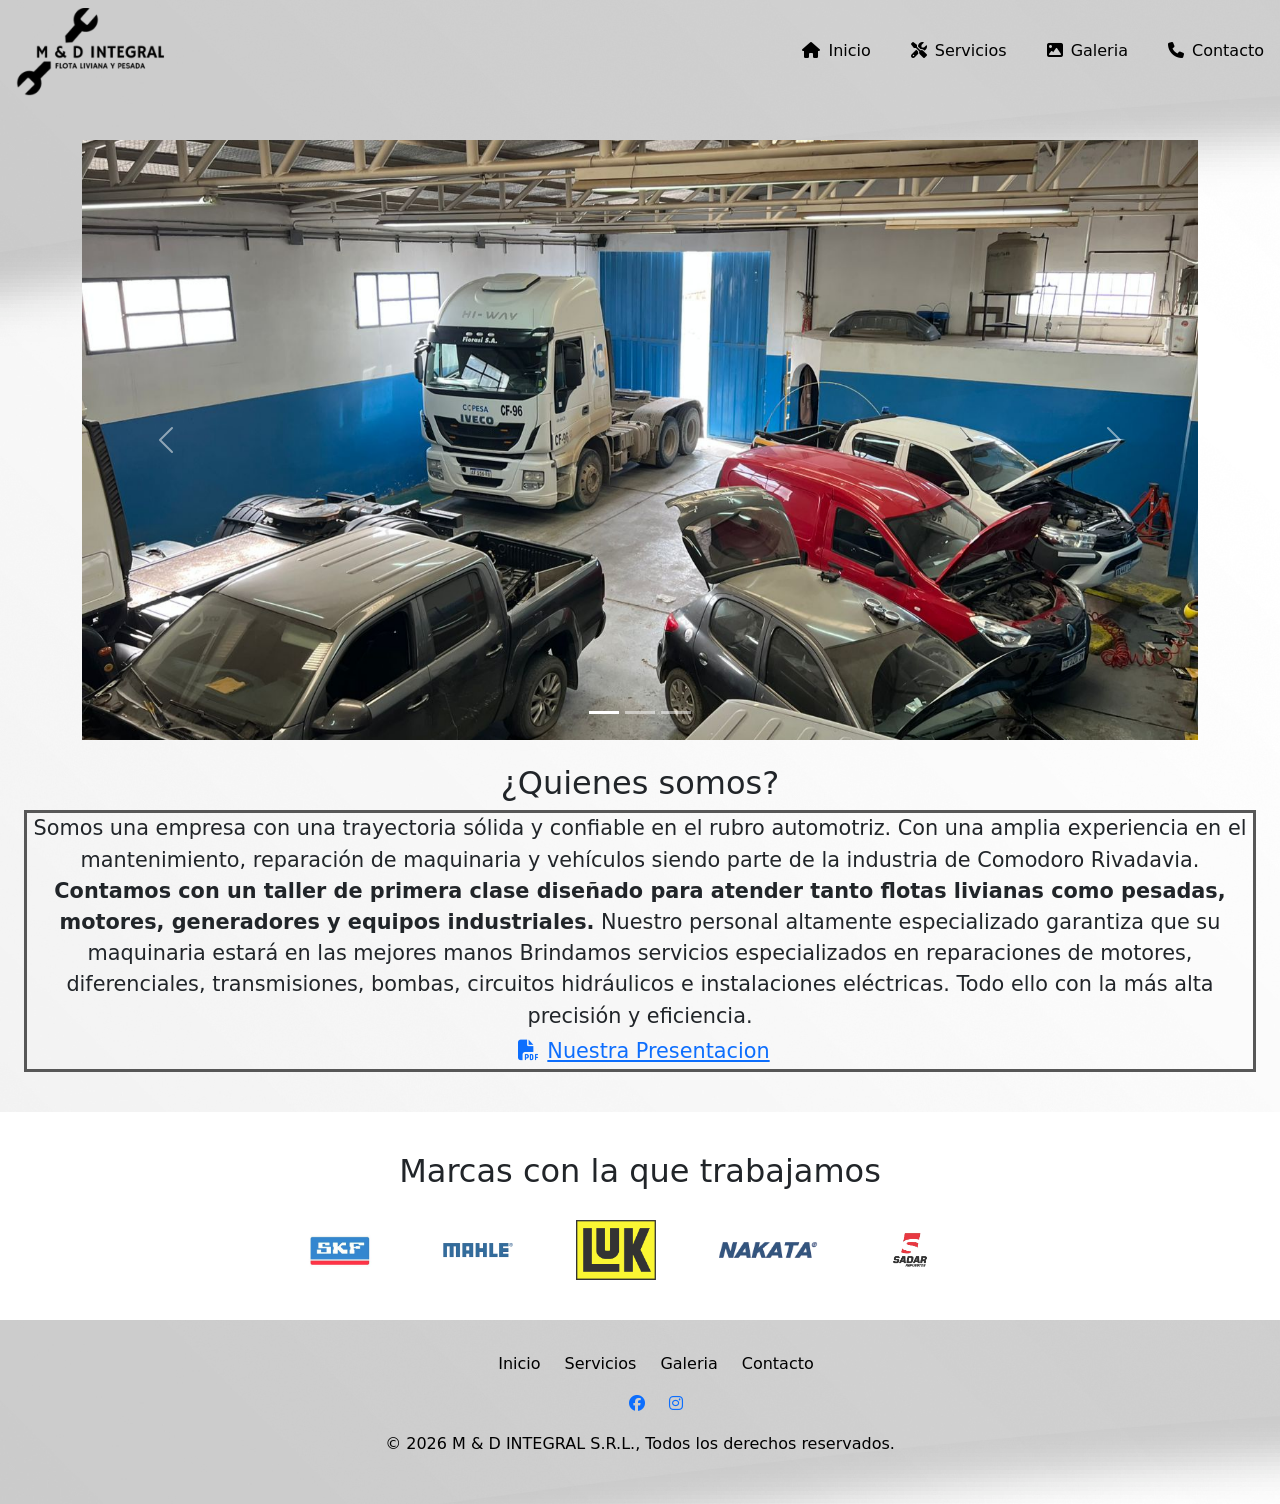
<file: index.html>
<!DOCTYPE html>
<html lang="en">

<head>
    <meta charset="UTF-8">
    <meta name="viewport" content="width=device-width, initial-scale=1.0">
    <title>M & D INTEGRAL S.R.L.</title>
    <link rel="stylesheet" href="style.css">
    <link rel="stylesheet" href="./img/">
    <link href="https://cdn.jsdelivr.net/npm/bootstrap@5.0.2/dist/css/bootstrap.min.css" rel="stylesheet"
        integrity="sha384-EVSTQN3/azprG1Anm3QDgpJLIm9Nao0Yz1ztcQTwFspd3yD65VohhpuuCOmLASjC" crossorigin="anonymous">
    <link href="https://cdnjs.cloudflare.com/ajax/libs/font-awesome/6.4.2/css/all.min.css" rel="stylesheet">
</head>

<body>
    <header>
        <nav class="navbar">
            <div class="logo"> <img src="./img/logoblanco.png" class="logoprincipal" alt="">
            </div>
            <ul class="nav-links" id="nav-links">
                <li><a class="titulos-nav" href="index.html"><i class="fa-solid fa-house"></i>Inicio</a></li>
                <li><a class="titulos-nav" href="servicios.html"><i
                            class="fa-solid fa-screwdriver-wrench"></i>Servicios</a></li>
                <li><a class="titulos-nav" href="galeria.html"><i class="fa-solid fa-image"></i>Galeria</a></li>
                <li><a class="titulos-nav" href="contacto.html"><i class="fa-solid fa-phone"></i>Contacto</a></li>
            </ul>
        </nav>
    </header>

    <main>
        <br>
        <div class="container">
            <div id="carouselExample" class="carousel slide w-100" data-bs-ride="carousel" data-bs-interval="3000">
                <div class="carousel-indicators">
                    <button type="button" data-bs-target="#carouselExample" data-bs-slide-to="0"
                        class="active"></button>
                    <button type="button" data-bs-target="#carouselExample" data-bs-slide-to="1"></button>
                    <button type="button" data-bs-target="#carouselExample" data-bs-slide-to="2"></button>
                </div>
                <div class="carousel-inner">
                    <div class="carousel-item active">
                        <img class="d-block w-100" src="./img/tallergrande.jpg" alt="First slide">
                    </div>
                    <div class="carousel-item">
                        <img class="d-block w-100" src="./img/bancosdetrabajo.jpg" alt="Second slide">
                    </div>
                    <div class="carousel-item">
                        <img class="d-block w-100" src="./img/amarokv6.jpg" alt="Third slide">
                    </div>
                </div>
                <button class="carousel-control-prev" data-bs-target="#carouselExample" type="button"
                    data-bs-slide="prev">
                    <span class="carousel-control-prev-icon" aria-hidden="true"></span>
                    <span class="visually-hidden">Anterior</span>
                </button>
                <button class="carousel-control-next" data-bs-target="#carouselExample" type="button"
                    data-bs-slide="next">
                    <span class="carousel-control-next-icon" aria-hidden="true"></span>
                    <span class="visually-hidden">Siguiente</span>
                </button>
            </div>

        </div>
        <!--Info General-->
        <section class="infogeneral">
            <h2>¿Quienes somos?</h2>
            <p class="texto-general"> Somos una empresa con una trayectoria sólida y confiable en el rubro automotriz.
                Con una amplia experiencia en el mantenimiento, reparación de maquinaria y vehículos siendo
                parte de la industria de Comodoro Rivadavia.
                <strong>Contamos con un taller de primera clase diseñado para atender
                    tanto flotas livianas como pesadas, motores, generadores y equipos industriales.</strong>
                Nuestro personal altamente especializado garantiza que su maquinaria estará en las
                mejores manos
                Brindamos servicios especializados en reparaciones
                de motores, diferenciales, transmisiones, bombas, circuitos hidráulicos e instalaciones
                eléctricas. Todo ello con la más alta precisión y eficiencia.
                <br><a href="img/Presentacion M & D INTEGRAL S.RL..pdf" target="_blank"><i
                        class="fa-solid fa-file-pdf"></i>Nuestra Presentacion</a>
            </p>
        </section>

<!--Marcas con las que se trabaja-->
        <section class="brand-marquee">
            <div class="container-marcas">
                <div class="brand-header">
                    <h2>Marcas con la que trabajamos</h2>
                </div>
                <div class="marquee">
                    <div class="marquee-track">
                        <div class="brand-item">
                            <a href="#">
                                <img src="img/skf.jpg">
                            </a>
                        </div>
                        <div class="brand-item">
                            <a href="#">
                                <img src="img/mahle.png">
                            </a>
                        </div>

                        <div class="brand-item">
                            <a href="#">
                                <img src="img/luk.png">
                            </a>
                        </div>

                        <div class="brand-item">
                            <a href="#">
                                <img src="./img/nakata.png">
                            </a>
                        </div>

                        <div class="brand-item">
                            <a href="#">
                                <img src="./img/sadar.png">
                            </a>
                        </div>

                        <div class="brand-item">
                            <a href="#">
                                <img src="./img/toyako.png">
                            </a>
                        </div>

                        <div class="brand-item">
                            <a href="#">
                                <img src="./img/bosch.png">
                            </a>
                        </div>

                        <div class="brand-item">
                            <a href="#">
                                <img src="./img/fitam.png">
                            </a>
                        </div>
                    </div>
                </div>
            </div>
        </section>

    </main>
    <footer>
        <ul class="footer-nav">
            <li><a href="index.html" class="footer-1">Inicio</a></li>
            <li><a href="servicios.html" class="footer-1">Servicios</a></li>
            <li><a href="galeria.html" class="footer-1">Galeria</a></li>
            <li><a href="contacto.html" class="footer-1">Contacto</a></li>
        </ul>
        <ul class="redes">
            <li><a href="https://www.facebook.com/" target="_blank"><i class="fa-brands fa-facebook"></i></a></li>
            <li><a href="https://www.instagram.com/mdintegrals.r.l/" target="_blank"><i
                        class="fa-brands fa-instagram"></i></a></li>
        </ul>
        <p>© 2026 M & D INTEGRAL S.R.L., Todos los derechos reservados.</p>
    </footer>
    <script src="https://cdn.jsdelivr.net/npm/bootstrap@5.3.3/dist/js/bootstrap.bundle.min.js" defer></script>
</body>

</html>
</file>
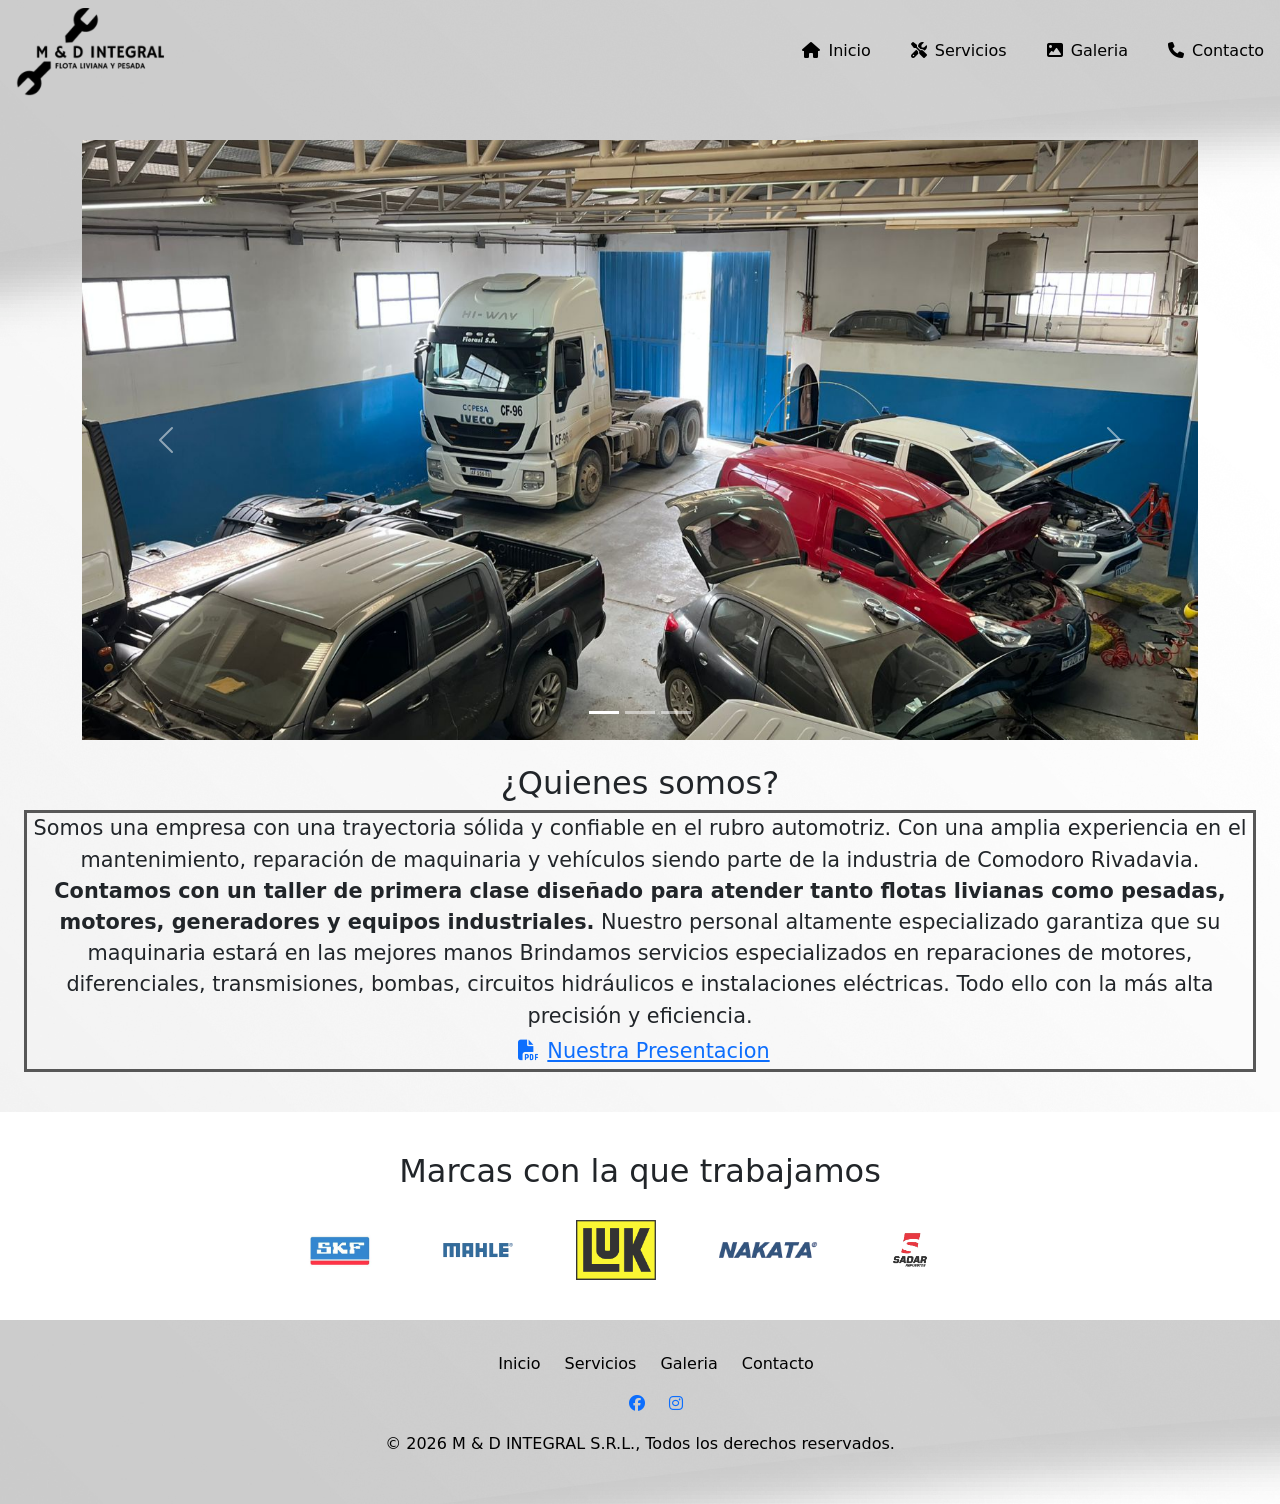
<file: proyecto/index.html>
<!DOCTYPE html>
<html lang="en">

<head>
    <meta charset="UTF-8">
    <meta name="viewport" content="width=device-width, initial-scale=1.0">
    <title>M & D INTEGRAL S.R.L.</title>
    <link rel="stylesheet" href="./css/style.css">
    <link rel="stylesheet" href="./img/">
    <link href="https://cdn.jsdelivr.net/npm/bootstrap@5.0.2/dist/css/bootstrap.min.css" rel="stylesheet"
        integrity="sha384-EVSTQN3/azprG1Anm3QDgpJLIm9Nao0Yz1ztcQTwFspd3yD65VohhpuuCOmLASjC" crossorigin="anonymous">
    <link href="https://cdnjs.cloudflare.com/ajax/libs/font-awesome/6.4.2/css/all.min.css" rel="stylesheet">
</head>

<body>
    <header>
        <nav class="navbar">
            <div class="logo"> <img src="./img/logoblanco.png" class="logoprincipal" alt="">
            </div>
            <ul class="nav-links" id="nav-links">
                <li><a class="titulos-nav" href="index.html"><i class="fa-solid fa-house"></i>Inicio</a></li>
                <li><a class="titulos-nav" href="servicios.html"><i
                            class="fa-solid fa-screwdriver-wrench"></i>Servicios</a></li>
                <li><a class="titulos-nav" href="galeria.html"><i class="fa-solid fa-image"></i>Galeria</a></li>
                <li><a class="titulos-nav" href="contacto.html"><i class="fa-solid fa-phone"></i>Contacto</a></li>
            </ul>
        </nav>
    </header>

    <main>
        <br>
        <div class="container">
            <div id="carouselExample" class="carousel slide w-100" data-bs-ride="carousel" data-bs-interval="3000">
                <div class="carousel-indicators">
                    <button type="button" data-bs-target="#carouselExample" data-bs-slide-to="0"
                        class="active"></button>
                    <button type="button" data-bs-target="#carouselExample" data-bs-slide-to="1"></button>
                    <button type="button" data-bs-target="#carouselExample" data-bs-slide-to="2"></button>
                </div>
                <div class="carousel-inner">
                    <div class="carousel-item active">
                        <img class="d-block w-100" src="./img/tallergrande.jpg" alt="First slide">
                    </div>
                    <div class="carousel-item">
                        <img class="d-block w-100" src="./img/bancosdetrabajo.jpg" alt="Second slide">
                    </div>
                    <div class="carousel-item">
                        <img class="d-block w-100" src="./img/amarokv6.jpg" alt="Third slide">
                    </div>
                </div>
                <button class="carousel-control-prev" data-bs-target="#carouselExample" type="button"
                    data-bs-slide="prev">
                    <span class="carousel-control-prev-icon" aria-hidden="true"></span>
                    <span class="visually-hidden">Anterior</span>
                </button>
                <button class="carousel-control-next" data-bs-target="#carouselExample" type="button"
                    data-bs-slide="next">
                    <span class="carousel-control-next-icon" aria-hidden="true"></span>
                    <span class="visually-hidden">Siguiente</span>
                </button>
            </div>

        </div>
        <!--Info General-->
        <section class="infogeneral">
            <h2>¿Quienes somos?</h2>
            <p class="texto-general"> Somos una empresa con una trayectoria sólida y confiable en el rubro automotriz.
                Con una amplia experiencia en el mantenimiento, reparación de maquinaria y vehículos siendo
                parte de la industria de Comodoro Rivadavia.
                <strong>Contamos con un taller de primera clase diseñado para atender
                    tanto flotas livianas como pesadas, motores, generadores y equipos industriales.</strong>
                Nuestro personal altamente especializado garantiza que su maquinaria estará en las
                mejores manos
                Brindamos servicios especializados en reparaciones
                de motores, diferenciales, transmisiones, bombas, circuitos hidráulicos e instalaciones
                eléctricas. Todo ello con la más alta precisión y eficiencia.
                <br><a href="img/Presentacion M & D INTEGRAL S.RL..pdf" target="_blank"><i
                        class="fa-solid fa-file-pdf"></i>Nuestra Presentacion</a>
            </p>
        </section>

<!--Marcas con las que se trabaja-->
        <section class="brand-marquee">
            <div class="container-marcas">
                <div class="brand-header">
                    <h2>Marcas con la que trabajamos</h2>
                </div>
                <div class="marquee">
                    <div class="marquee-track">
                        <div class="brand-item">
                            <a href="#">
                                <img src="img/skf.jpg">
                            </a>
                        </div>
                        <div class="brand-item">
                            <a href="#">
                                <img src="img/mahle.png">
                            </a>
                        </div>

                        <div class="brand-item">
                            <a href="#">
                                <img src="img/luk.png">
                            </a>
                        </div>

                        <div class="brand-item">
                            <a href="#">
                                <img src="./img/nakata.png">
                            </a>
                        </div>

                        <div class="brand-item">
                            <a href="#">
                                <img src="./img/sadar.png">
                            </a>
                        </div>

                        <div class="brand-item">
                            <a href="#">
                                <img src="./img/toyako.png">
                            </a>
                        </div>

                        <div class="brand-item">
                            <a href="#">
                                <img src="./img/bosch.png">
                            </a>
                        </div>

                        <div class="brand-item">
                            <a href="#">
                                <img src="./img/fitam.png">
                            </a>
                        </div>
                    </div>
                </div>
            </div>
        </section>

    </main>
    <footer>
        <ul class="footer-nav">
            <li><a href="index.html" class="footer-1">Inicio</a></li>
            <li><a href="servicios.html" class="footer-1">Servicios</a></li>
            <li><a href="galeria.html" class="footer-1">Galeria</a></li>
            <li><a href="contacto.html" class="footer-1">Contacto</a></li>
        </ul>
        <ul class="redes">
            <li><a href="https://www.facebook.com/" target="_blank"><i class="fa-brands fa-facebook"></i></a></li>
            <li><a href="https://www.instagram.com/mdintegrals.r.l/" target="_blank"><i
                        class="fa-brands fa-instagram"></i></a></li>
        </ul>
        <p>© 2026 M & D INTEGRAL S.R.L., Todos los derechos reservados.</p>
    </footer>
    <script src="https://cdn.jsdelivr.net/npm/bootstrap@5.3.3/dist/js/bootstrap.bundle.min.js" defer></script>
</body>

</html>
</file>
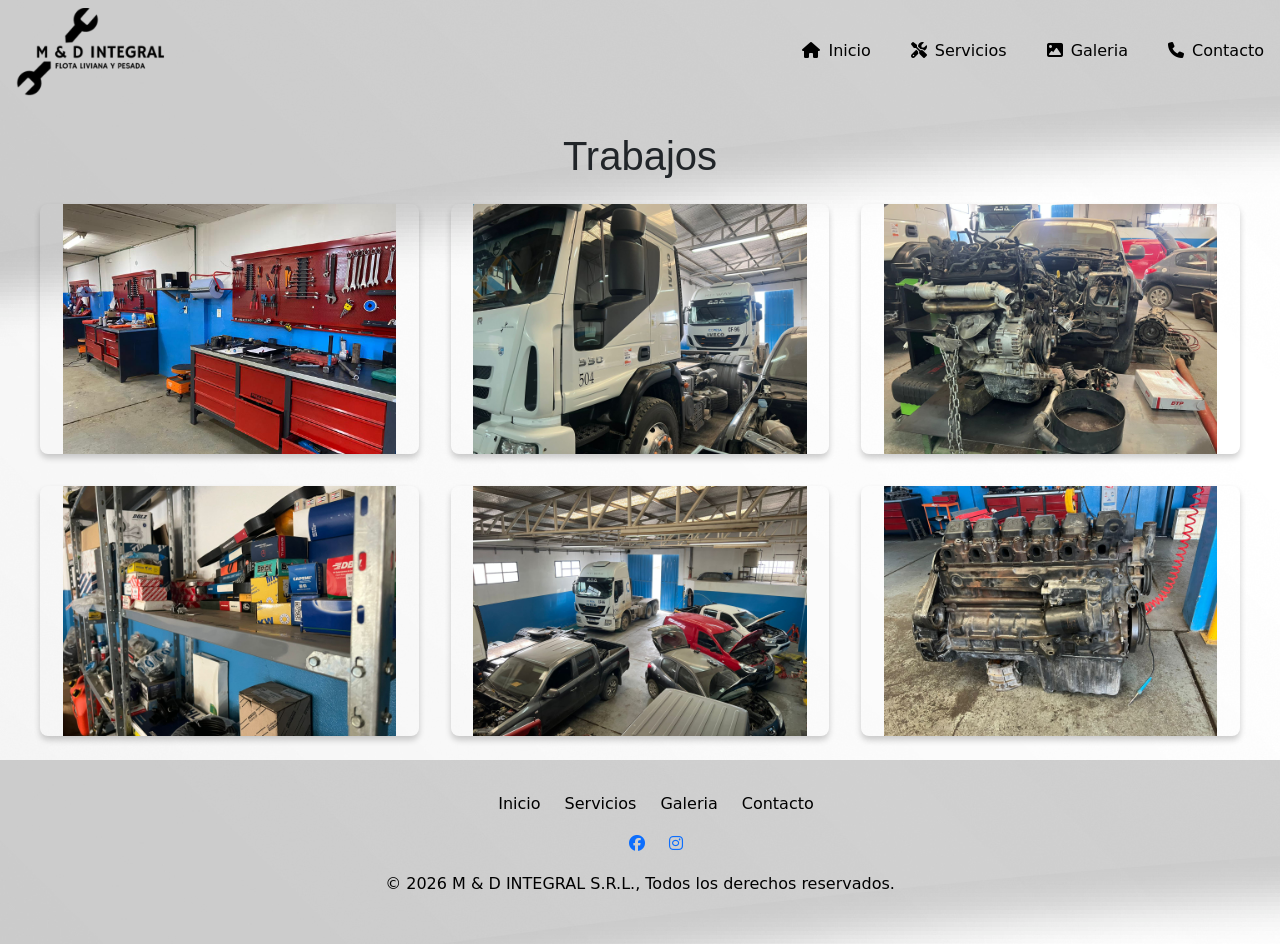
<file: galeria.html>
<!DOCTYPE html>
<html lang="en">

<head>
    <meta charset="UTF-8">
    <meta name="viewport" content="width=device-width, initial-scale=1.0">
    <title>M & D INTEGRAL S.R.L.</title>
    <link rel="stylesheet" href="style.css">
    <link href="https://cdn.jsdelivr.net/npm/bootstrap@5.0.2/dist/css/bootstrap.min.css" rel="stylesheet"
        integrity="sha384-EVSTQN3/azprG1Anm3QDgpJLIm9Nao0Yz1ztcQTwFspd3yD65VohhpuuCOmLASjC" crossorigin="anonymous">
    <link href="https://cdnjs.cloudflare.com/ajax/libs/font-awesome/6.4.2/css/all.min.css" rel="stylesheet">
</head>

<body>
    
    <header>
        <nav class="navbar">
            <div class="logo"> <img src="./img/logoblanco.png" class="logoprincipal" alt="">
            </div>
            <ul class="nav-links" id="nav-links">
                <li><a class="titulos-nav" href="index.html"><i class="fa-solid fa-house"></i>Inicio</a></li>
                <li><a class="titulos-nav" href="servicios.html"><i class="fa-solid fa-screwdriver-wrench"></i>Servicios</a></li>
                <li><a class="titulos-nav" href="galeria.html"><i class="fa-solid fa-image"></i>Galeria</a></li>
                <li><a class="titulos-nav" href="contacto.html"><i class="fa-solid fa-phone"></i>Contacto</a></li>
            </ul>
        </nav>
    </header>
    <!--Galeria-->
    <h1>Trabajos</h1>
    <section class="gallery">
        <img src="./img/bancosdetrabajo.jpg" alt="bancos">
        <img src="./img/iveco.jpg" alt="iveco">
        <img src="./img/amarokv6.jpg" alt="motoramarok">
        <img src="./img/repuestos.jpg" alt="repuestos">
        <img src="./img/tallergrande.jpg" alt="taller">
        <img src="./img/motormercedes.jpg" alt="motor-mercedes">
    </section>
    <br>

    
    <footer>
        <ul class="footer-nav">
            <li><a href="index.html"class="footer-1">Inicio</a></li>
            <li><a href="servicios.html"class="footer-1">Servicios</a></li>
            <li><a href="galeria.html"class="footer-1">Galeria</a></li>
            <li><a href="contacto.html"class="footer-1">Contacto</a></li>
        </ul>
        <ul class="redes">
            <li><a href="https://www.facebook.com/" target="_blank"><i class="fa-brands fa-facebook"></i></a></li>
            <li><a href="https://www.instagram.com/mdintegrals.r.l/" target="_blank"><i class="fa-brands fa-instagram"></i></a></li>
        </ul>
        <p>© 2026 M & D INTEGRAL S.R.L., Todos los derechos reservados.</p>
    </footer>
</body>

</html>
</file>
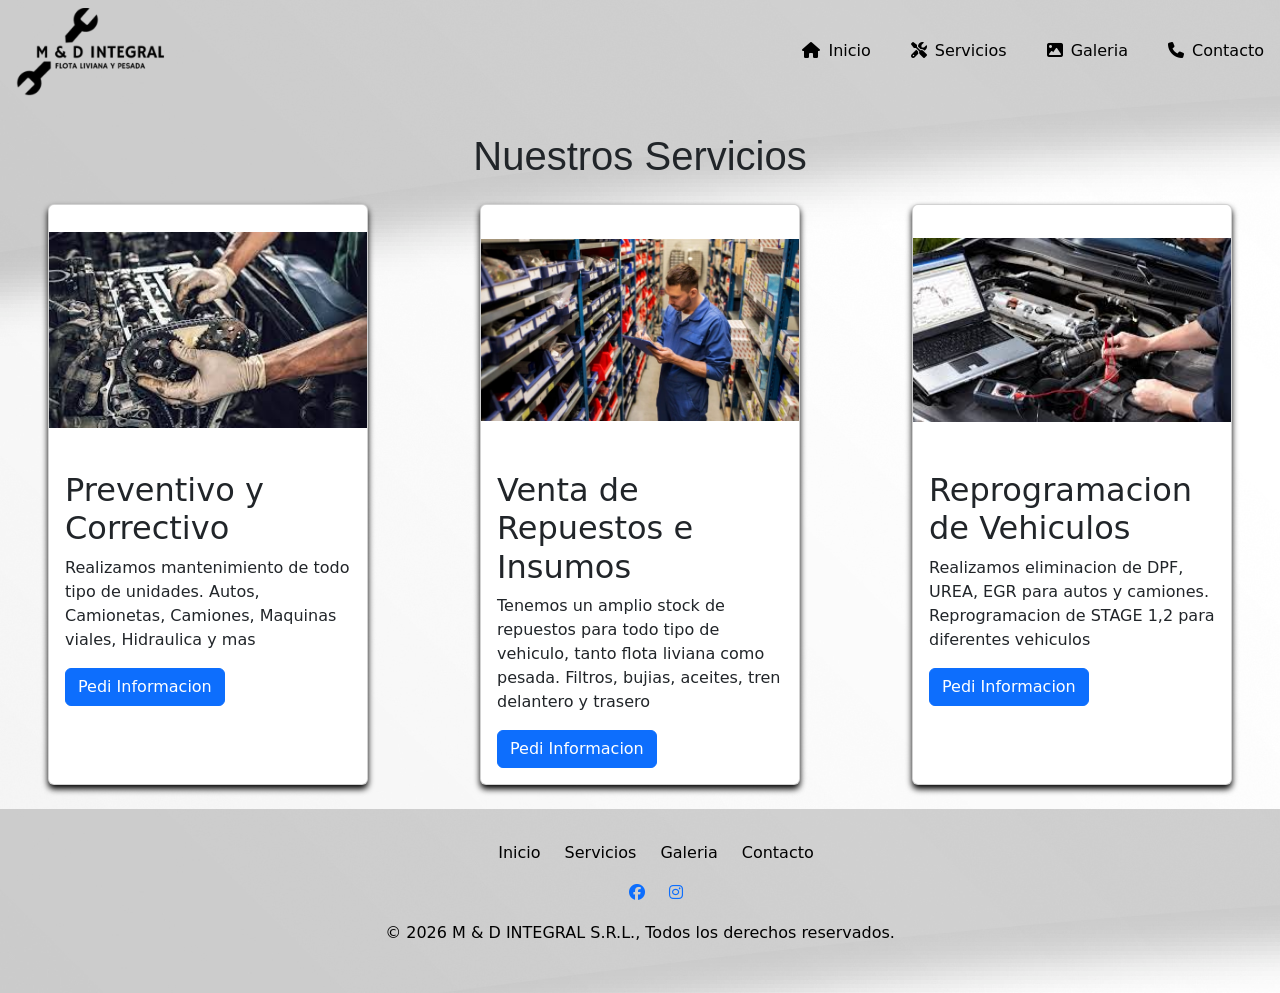
<file: servicios.html>
<!DOCTYPE html>
<html lang="en">

<head>
    <meta charset="UTF-8">
    <meta name="viewport" content="width=device-width, initial-scale=1.0">
    <title>M & D INTEGRAL S.R.L.</title>
    <link rel="stylesheet" href="style.css">
    <link href="https://cdn.jsdelivr.net/npm/bootstrap@5.0.2/dist/css/bootstrap.min.css" rel="stylesheet"
        integrity="sha384-EVSTQN3/azprG1Anm3QDgpJLIm9Nao0Yz1ztcQTwFspd3yD65VohhpuuCOmLASjC" crossorigin="anonymous">
    <link href="https://cdnjs.cloudflare.com/ajax/libs/font-awesome/6.4.2/css/all.min.css" rel="stylesheet">
</head>

<body>
    <header>
        <nav class="navbar">
            <div class="logo"> <img src="./img/logoblanco.png" class="logoprincipal" alt="">
            </div>
            <ul class="nav-links" id="nav-links">
                <li><a class="titulos-nav" href="index.html"><i class="fa-solid fa-house"></i>Inicio</a></li>
                <li><a class="titulos-nav" href="servicios.html"><i
                            class="fa-solid fa-screwdriver-wrench"></i>Servicios</a></li>
                <li><a class="titulos-nav" href="galeria.html"><i class="fa-solid fa-image"></i>Galeria</a></li>
                <li><a class="titulos-nav" href="contacto.html"><i class="fa-solid fa-phone"></i>Contacto</a></li>
            </ul>
        </nav>
    </header>
    <main>

        <h1>Nuestros Servicios</h1>

        <section class="card-container">

            <div class="card">
                <img src="./img/motorcard.jpg" alt="servicios_1">
                <div class="card-body">
                    <h2>Preventivo y Correctivo</h2>
                    <p>Realizamos mantenimiento de todo tipo de unidades. Autos, Camionetas, Camiones, Maquinas viales,
                        Hidraulica y mas</p>
                    <a href="contacto.html#form" class="btn btn-primary">Pedi Informacion</a>
                </div>
            </div>

            <div class="card">
                <img src="./img/repuestoscard.webp" alt="servicios_2">
                <div class="card-body">
                    <h2>Venta de Repuestos e Insumos</h2>
                    <p>Tenemos un amplio stock de repuestos para todo tipo de vehiculo, tanto flota liviana como pesada.
                        Filtros, bujias, aceites, tren delantero y trasero
                    </p>
                    <a href="contacto.html#form" class="btn btn-primary">Pedi Informacion</a>
                </div>
            </div>

            <div class="card">
                <img src="./img/mantenimientopreventivo.jpg" alt="servicios_3">
                <div class="card-body">
                    <h2>Reprogramacion de Vehiculos</h2>
                    <p>Realizamos eliminacion de DPF, UREA, EGR para autos y camiones. Reprogramacion de STAGE 1,2 para
                        diferentes vehiculos</p>
                    <a href="contacto.html#form" class="btn btn-primary">Pedi Informacion</a>
                </div>
            </div>
            </div>

        </section>

    </main>

    <br>
    <footer>
        <ul class="footer-nav">
            <li><a href="index.html"class="footer-1">Inicio</a></li>
            <li><a href="servicios.html"class="footer-1">Servicios</a></li>
            <li><a href="galeria.html"class="footer-1">Galeria</a></li>
            <li><a href="contacto.html"class="footer-1">Contacto</a></li>
        </ul>
        <ul class="redes">
            <li><a href="https://www.facebook.com/" target="_blank"><i class="fa-brands fa-facebook"></i></a></li>
            <li><a href="https://www.instagram.com/mdintegrals.r.l/" target="_blank"><i
                        class="fa-brands fa-instagram"></i></a></li>
        </ul>
        <p>© 2026 M & D INTEGRAL S.R.L., Todos los derechos reservados.</p>
    </footer>
</body>
</file>
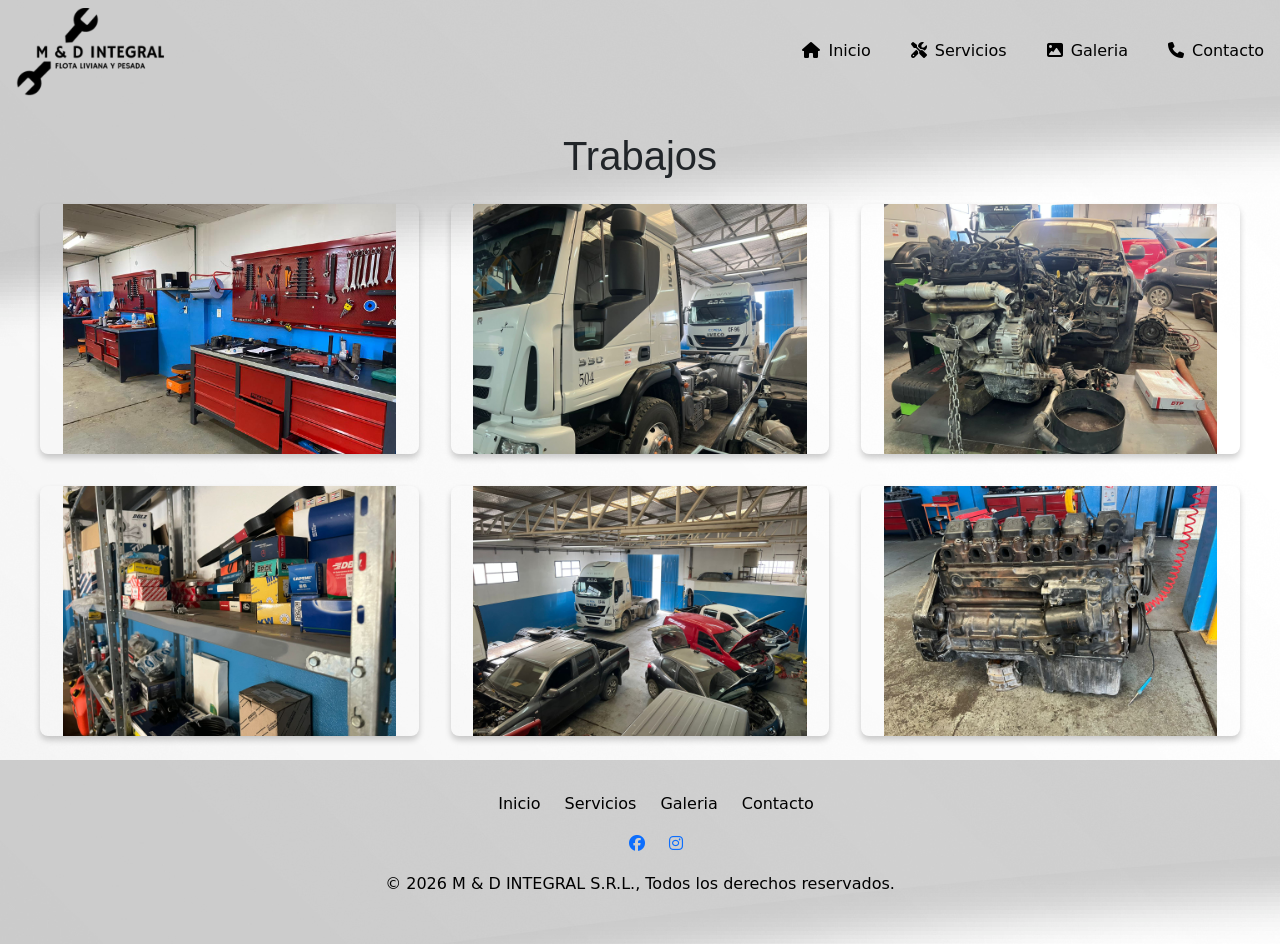
<file: proyecto/galeria.html>
<!DOCTYPE html>
<html lang="en">

<head>
    <meta charset="UTF-8">
    <meta name="viewport" content="width=device-width, initial-scale=1.0">
    <title>M & D INTEGRAL S.R.L.</title>
    <link rel="stylesheet" href="./css/style.css">
    <link href="https://cdn.jsdelivr.net/npm/bootstrap@5.0.2/dist/css/bootstrap.min.css" rel="stylesheet"
        integrity="sha384-EVSTQN3/azprG1Anm3QDgpJLIm9Nao0Yz1ztcQTwFspd3yD65VohhpuuCOmLASjC" crossorigin="anonymous">
    <link href="https://cdnjs.cloudflare.com/ajax/libs/font-awesome/6.4.2/css/all.min.css" rel="stylesheet">
</head>

<body>
    
    <header>
        <nav class="navbar">
            <div class="logo"> <img src="./img/logoblanco.png" class="logoprincipal" alt="">
            </div>
            <ul class="nav-links" id="nav-links">
                <li><a class="titulos-nav" href="index.html"><i class="fa-solid fa-house"></i>Inicio</a></li>
                <li><a class="titulos-nav" href="servicios.html"><i class="fa-solid fa-screwdriver-wrench"></i>Servicios</a></li>
                <li><a class="titulos-nav" href="galeria.html"><i class="fa-solid fa-image"></i>Galeria</a></li>
                <li><a class="titulos-nav" href="contacto.html"><i class="fa-solid fa-phone"></i>Contacto</a></li>
            </ul>
        </nav>
    </header>
    <!--Galeria-->
    <h1>Trabajos</h1>
    <section class="gallery">
        <img src="./img/bancosdetrabajo.jpg" alt="bancos">
        <img src="./img/iveco.jpg" alt="iveco">
        <img src="./img/amarokv6.jpg" alt="motoramarok">
        <img src="./img/repuestos.jpg" alt="repuestos">
        <img src="./img/tallergrande.jpg" alt="taller">
        <img src="./img/motormercedes.jpg" alt="motor-mercedes">
    </section>
    <br>

    
    <footer>
        <ul class="footer-nav">
            <li><a href="index.html"class="footer-1">Inicio</a></li>
            <li><a href="servicios.html"class="footer-1">Servicios</a></li>
            <li><a href="galeria.html"class="footer-1">Galeria</a></li>
            <li><a href="contacto.html"class="footer-1">Contacto</a></li>
        </ul>
        <ul class="redes">
            <li><a href="https://www.facebook.com/" target="_blank"><i class="fa-brands fa-facebook"></i></a></li>
            <li><a href="https://www.instagram.com/mdintegrals.r.l/" target="_blank"><i class="fa-brands fa-instagram"></i></a></li>
        </ul>
        <p>© 2026 M & D INTEGRAL S.R.L., Todos los derechos reservados.</p>
    </footer>
</body>

</html>
</file>
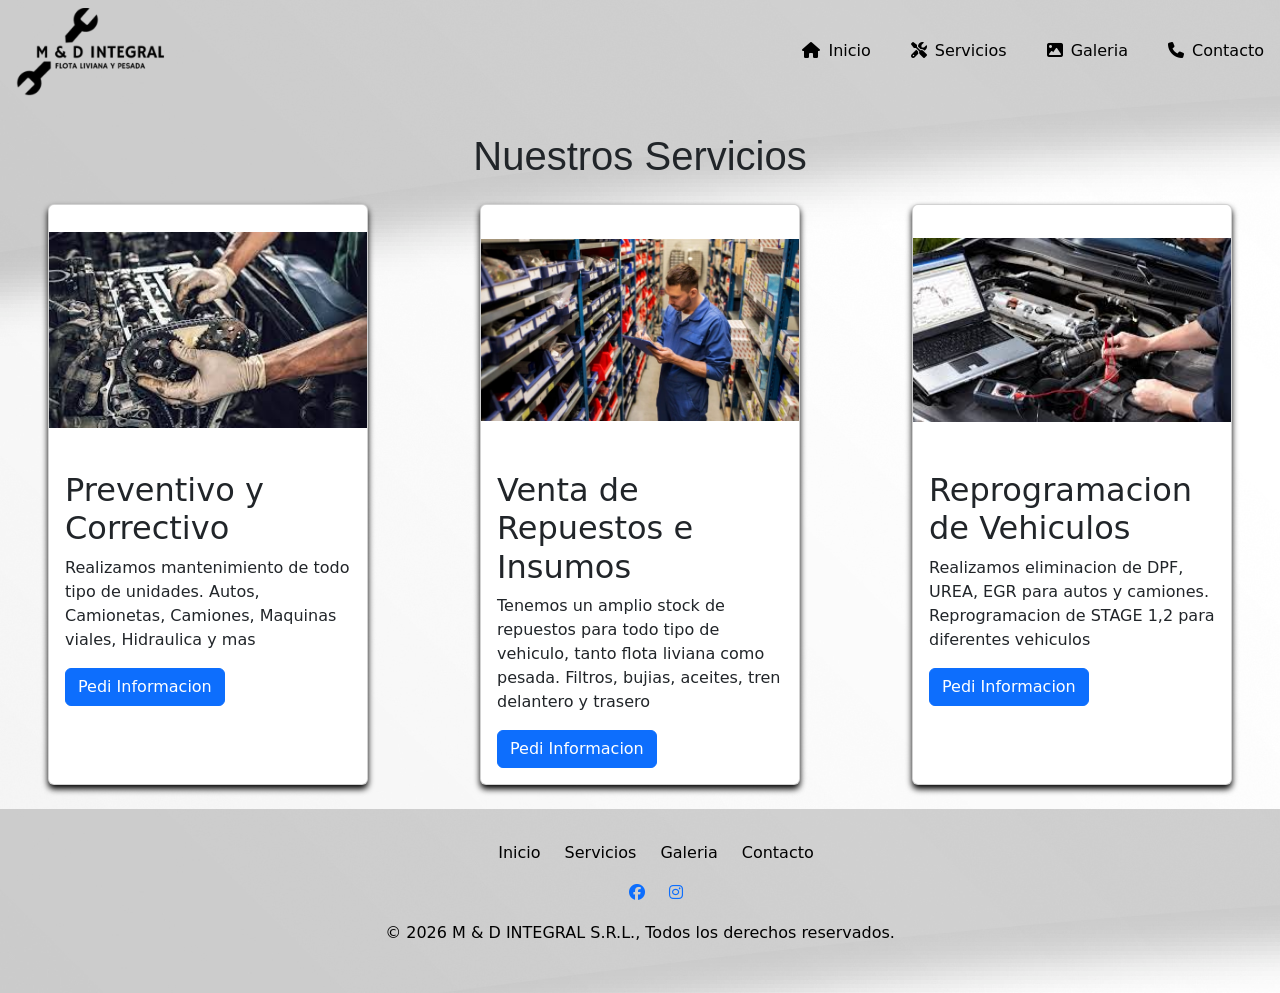
<file: proyecto/servicios.html>
<!DOCTYPE html>
<html lang="en">

<head>
    <meta charset="UTF-8">
    <meta name="viewport" content="width=device-width, initial-scale=1.0">
    <title>M & D INTEGRAL S.R.L.</title>
    <link rel="stylesheet" href="./css/style.css">
    <link href="https://cdn.jsdelivr.net/npm/bootstrap@5.0.2/dist/css/bootstrap.min.css" rel="stylesheet"
        integrity="sha384-EVSTQN3/azprG1Anm3QDgpJLIm9Nao0Yz1ztcQTwFspd3yD65VohhpuuCOmLASjC" crossorigin="anonymous">
    <link href="https://cdnjs.cloudflare.com/ajax/libs/font-awesome/6.4.2/css/all.min.css" rel="stylesheet">
</head>

<body>
    <header>
        <nav class="navbar">
            <div class="logo"> <img src="./img/logoblanco.png" class="logoprincipal" alt="">
            </div>
            <ul class="nav-links" id="nav-links">
                <li><a class="titulos-nav" href="index.html"><i class="fa-solid fa-house"></i>Inicio</a></li>
                <li><a class="titulos-nav" href="servicios.html"><i
                            class="fa-solid fa-screwdriver-wrench"></i>Servicios</a></li>
                <li><a class="titulos-nav" href="galeria.html"><i class="fa-solid fa-image"></i>Galeria</a></li>
                <li><a class="titulos-nav" href="contacto.html"><i class="fa-solid fa-phone"></i>Contacto</a></li>
            </ul>
        </nav>
    </header>
    <main>

        <h1>Nuestros Servicios</h1>

        <section class="card-container">

            <div class="card">
                <img src="./img/motorcard.jpg" alt="servicios_1">
                <div class="card-body">
                    <h2>Preventivo y Correctivo</h2>
                    <p>Realizamos mantenimiento de todo tipo de unidades. Autos, Camionetas, Camiones, Maquinas viales,
                        Hidraulica y mas</p>
                    <a href="contacto.html#form" class="btn btn-primary">Pedi Informacion</a>
                </div>
            </div>

            <div class="card">
                <img src="./img/repuestoscard.webp" alt="servicios_2">
                <div class="card-body">
                    <h2>Venta de Repuestos e Insumos</h2>
                    <p>Tenemos un amplio stock de repuestos para todo tipo de vehiculo, tanto flota liviana como pesada.
                        Filtros, bujias, aceites, tren delantero y trasero
                    </p>
                    <a href="contacto.html#form" class="btn btn-primary">Pedi Informacion</a>
                </div>
            </div>

            <div class="card">
                <img src="./img/mantenimientopreventivo.jpg" alt="servicios_3">
                <div class="card-body">
                    <h2>Reprogramacion de Vehiculos</h2>
                    <p>Realizamos eliminacion de DPF, UREA, EGR para autos y camiones. Reprogramacion de STAGE 1,2 para
                        diferentes vehiculos</p>
                    <a href="contacto.html#form" class="btn btn-primary">Pedi Informacion</a>
                </div>
            </div>
            </div>

        </section>

    </main>

    <br>
    <footer>
        <ul class="footer-nav">
            <li><a href="index.html"class="footer-1">Inicio</a></li>
            <li><a href="servicios.html"class="footer-1">Servicios</a></li>
            <li><a href="galeria.html"class="footer-1">Galeria</a></li>
            <li><a href="contacto.html"class="footer-1">Contacto</a></li>
        </ul>
        <ul class="redes">
            <li><a href="https://www.facebook.com/" target="_blank"><i class="fa-brands fa-facebook"></i></a></li>
            <li><a href="https://www.instagram.com/mdintegrals.r.l/" target="_blank"><i
                        class="fa-brands fa-instagram"></i></a></li>
        </ul>
        <p>© 2026 M & D INTEGRAL S.R.L., Todos los derechos reservados.</p>
    </footer>
</body>
</file>
<file: style.css>
@import url(contacto.css);
@import url(galeria.css);
@import url(index.css);
@import url(servicios.css);

body{
    background-image: url(..//img/fondo.jpg);
    background-repeat: no-repeat;
    background-attachment: fixed;
    background-size: auto;
}
</file>
<file: proyecto/css/style.css>
@import url(contacto.css);
@import url(galeria.css);
@import url(index.css);
@import url(servicios.css);

body{
    background-image: url(..//img/fondo.jpg);
    background-repeat: no-repeat;
    background-attachment: fixed;
    background-size: auto;
}
</file>
